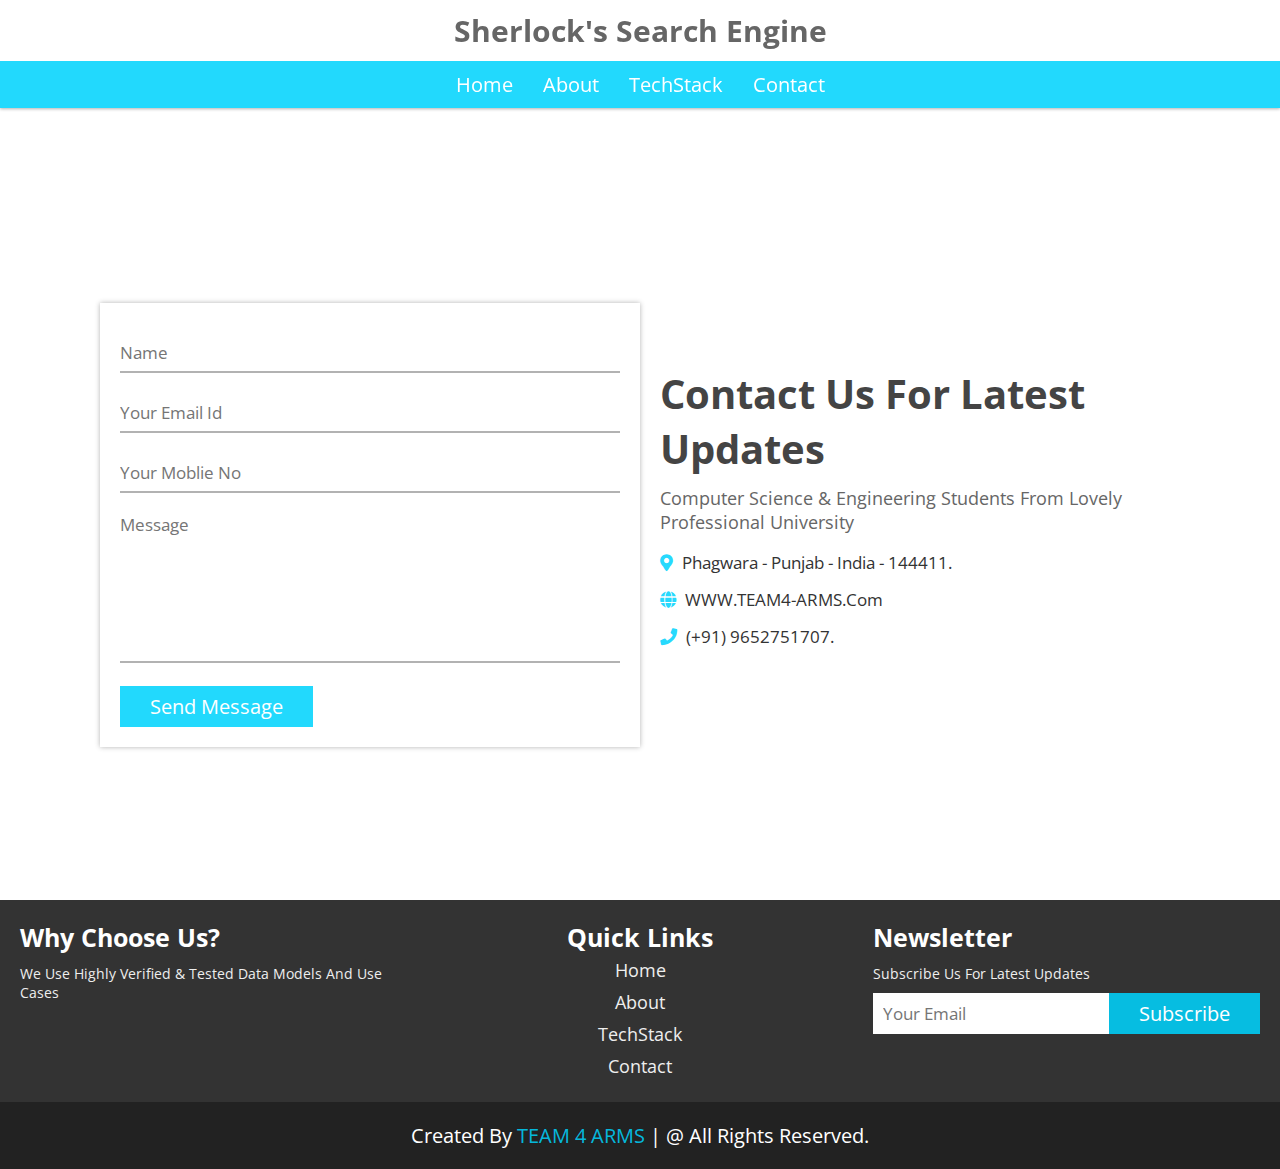
<file: templates/contact.html>
<!DOCTYPE html>
<html lang="en">

<head>
    <meta charset="UTF-8">
    <meta name="viewport" content="width=device-width, initial-scale=1.0">
    <title>contact</title>

    <!-- font awesome cdn link  -->
    <link rel="stylesheet" href="https://cdnjs.cloudflare.com/ajax/libs/font-awesome/5.15.2/css/all.min.css">

    <!-- custom css file link  -->
    <link rel="stylesheet" href="style.css">

</head>

<body>

    <!-- header section starts  -->

    <header>

        <h1 class="heading">Sherlock's Search Engine</h1>

        <div id="menu" class="fas fa-bars"></div>

        <nav class="navbar">
            <ul>
                <li><a href="home.html">home</a></li>
                <li><a href="about.html">about</a></li>
                <li><a href="TechStack.html">TechStack</a></li>
                <li><a href="contact.html">contact</a></li>
            </ul>
        </nav>

    </header>



    <section class="contact">

        <form action="">

            <input type="text" class="box" placeholder="name">
            <input type="email" class="box" placeholder="your email id">
            <input type="Moblie No" class="box" placeholder="your Moblie No">
            <textarea name="" id="" cols="30" rows="10" class="box message" placeholder="message"></textarea>

            <input type="submit" class="btn" value="send message">

        </form>

        <div class="content">

            <h3>contact us for latest updates</h3>
            <p> Computer Science & Engineering Students from Lovely Professional University</p>
            <div class="icons">
                <i class="fas fa-map-marker-alt"></i> Phagwara - Punjab - India - 144411.
            </div>
            <div class="icons">
                <i class="fas fa-globe"></i> WWW.TEAM4-ARMS.com
            </div>
            <div class="icons">
                <i class="fas fa-phone"></i> (+91) 9652751707.
            </div>

        </div>

    </section>

    <!-- contact section ends -->

    <div class="footer">

        <div class="box-container">

            <div class="box">
                <h3>why choose us?</h3>
                <p>We Use Highly Verified & Tested Data Models and use Cases</p>
            </div>

            <div class="box">
                <h3>quick links</h3>
                <a href="#">home</a>
                <a href="#">about</a>
                <a href="#">TechStack</a>
                <a href="#">contact</a>
            </div>

            <div class="box">
                <h3>newsletter</h3>
                <p>subscribe us for latest updates</p>
                <form action="">
                    <input type="email" placeholder="your email">
                    <input type="submit" class="btn" value="subscribe">
                </form>
            </div>

        </div>

        <h1 class="credit"> created by <a href="http://127.0.0.1:5501/about.html" target="_blank"> TEAM 4 ARMS </a> | @ all rights reserved. </h1>

    </div>


    <script src="https://cdnjs.cloudflare.com/ajax/libs/jquery/3.6.0/jquery.min.js"></script>

    <script src="script.js"></script>

</body>

</html>
</file>
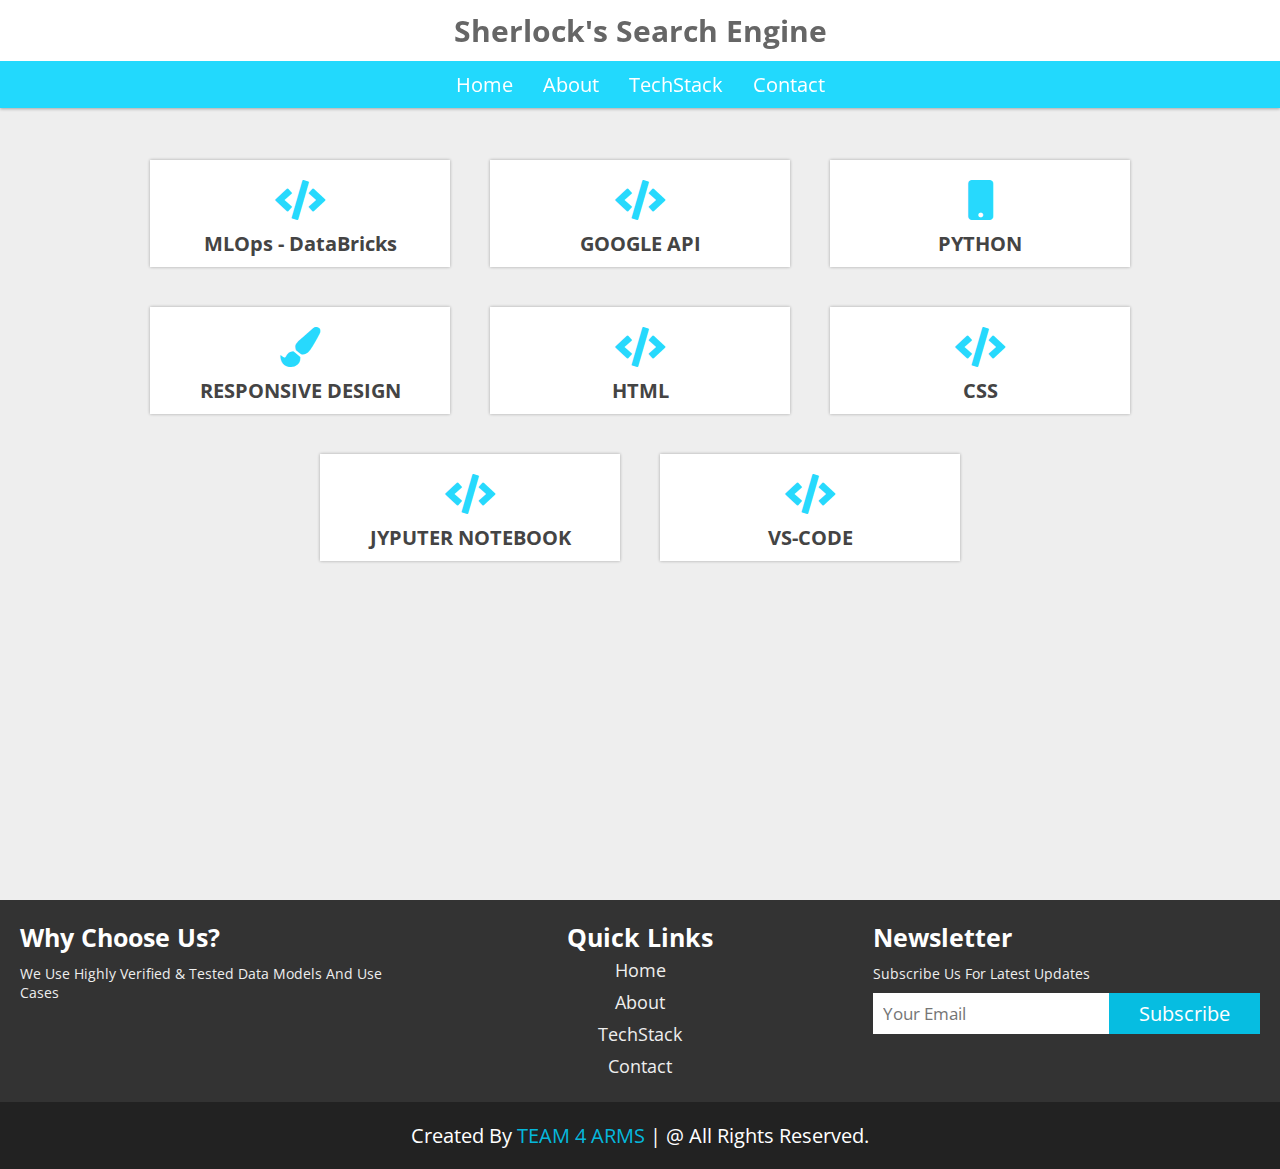
<file: templates/TechStack.html>
<!DOCTYPE html>
<html lang="en">

<head>
    <meta charset="UTF-8">
    <meta name="viewport" content="width=device-width, initial-scale=1.0">
    <title>service</title>


    <link rel="stylesheet" href="https://cdnjs.cloudflare.com/ajax/libs/font-awesome/5.15.2/css/all.min.css">

    <link rel="stylesheet" href="style.css">

</head>

<body>



    <header>

        <h1 class="heading">Sherlock's Search Engine</h1>

        <div id="menu" class="fas fa-bars"></div>

        <nav class="navbar">
            <ul>
                <li><a href="home.html">home</a></li>
                <li><a href="about.html">about</a></li>
                <li><a href="TechStack.html">TechStack</a></li>
                <li><a href="contact.html">contact</a></li>
            </ul>
        </nav>

    </header>


    <section class="service">

        <div class="box-container">

            <div class="box">
                <i class="fas fa-code"></i>
                <h3> MLOps - DataBricks </h3>

            </div>

            <div class="box">
                <i class="fas fa-code"></i>
                <h3> GOOGLE API </h3>
            </div>

            <div class="box">
                <i class="fas fa-mobile"></i>
                <h3> PYTHON </h3>

            </div>

            <div class="box">
                <i class="fas fa-paint-brush"></i>
                <h3> RESPONSIVE DESIGN </h3>

            </div>

            <div class="box">
                <i class="fas fa-code"></i>
                <h3> HTML </h3>

            </div>

            <div class="box">
                <i class="fas fa-code"></i>
                <h3> CSS </h3>


            </div>
            <div class="box">
                <i class="fas fa-code"></i>
                <h3> JYPUTER NOTEBOOK </h3>


            </div>

            <div class="box">
                <i class="fas fa-code"></i>
                <h3> VS-CODE </h3>


    </section>



    <div class="footer">

        <div class="box-container">

            <div class="box">
                <h3>why choose us?</h3>
                <p>We Use Highly Verified & Tested Data Models and use Cases</p>
            </div>

            <div class="box">
                <h3>quick links</h3>
                <a href="#">home</a>
                <a href="#">about</a>
                <a href="#">TechStack</a>
                <a href="#">contact</a>
            </div>

            <div class="box">
                <h3>newsletter</h3>
                <p>subscribe us for latest updates</p>
                <form action="">
                    <input type="email" placeholder="your email">
                    <input type="submit" class="btn" value="subscribe">
                </form>
            </div>

        </div>

        <h1 class="credit"> created by <a href="http://127.0.0.1:5501/about.html" target="_blank"> TEAM 4 ARMS </a> | @ all rights reserved. </h1>

    </div>


    <!-- jquery cdn link  -->
    <script src="https://cdnjs.cloudflare.com/ajax/libs/jquery/3.6.0/jquery.min.js"></script>

    <!-- custom js file link  -->
    <script src="script.js"></script>

</body>

</html>
</file>
<file: templates/style.css>
@import url('https://fonts.googleapis.com/css2?family=Open+Sans:wght@300;400;600;700&display=swap');
:root {
    --orange: #00d3fddd;
}

* {
    font-family: 'Open Sans', sans-serif;
    margin: 0;
    padding: 0;
    box-sizing: border-box;
    text-decoration: none;
    outline: none;
    border: none;
    text-transform: capitalize;
    transition: all .2s linear;
}

*::selection {
    background: var(--orange);
    color: rgb(145, 236, 226);
}

html {
    font-size: 62.5%;
    overflow-x: hidden;
}

section {
    padding: 0 7%;
    padding-top: 12rem;
}

.btn {
    font-size: 2rem;
    padding: .7rem 3rem;
    background: var(--orange);
    color: #fff;
    margin-top: 1rem;
    cursor: pointer;
}

.btn:hover {
    background: rgb(175, 137, 137);
}

header {
    position: fixed;
    top: 0;
    left: 0;
    z-index: 1000;
    background: #fff;
    box-shadow: 0 .1rem .3rem rgba(0, 0, 0, .3);
    width: 100%;
}

header .heading {
    font-size: 3rem;
    color: #666;
    padding: 1rem;
    text-align: center;
}

header #menu {
    font-size: 3rem;
    color: #666;
    cursor: pointer;
    margin: 1rem;
    display: none;
}

header .navbar ul {
    display: flex;
    align-items: center;
    justify-content: center;
    list-style: none;
    background: var(--orange);
    padding: 1rem;
}

header .navbar ul li {
    margin: 0 1.5rem;
}

header .navbar ul li a {
    font-size: 2rem;
    color: #fff;
}

header .navbar ul li a:hover {
    color: black;
}

.home {
    min-height: 100vh;
    display: flex;
    align-items: center;
    justify-content: space-around;
    background: url(./static/images/home-bg.jpg) no-repeat;
    background-size: cover;
    background-position: center;
    background-attachment: fixed;
    flex-wrap: wrap;
}

.home .image {
    flex: 1 1 40rem;
}

.home .image img {
    width: 100%;
}

.home .content {
    flex: 1 1 40rem;
}

.home .content h1 {
    font-size: 5rem;
    color: #444;
}

.home .content p {
    font-size: 1.8rem;
    color: #666;
    padding: 1rem 0;
}

.about {
    min-height: 100vh;
    display: flex;
    align-items: center;
    justify-content: space-around;
    flex-wrap: wrap;
    padding-bottom: 2rem;
}

.about .image {
    flex: 1 1 40rem;
}

.about .image img {
    width: 100%;
}

.about .content {
    flex: 1 1 40rem;
}

.about .content h1 {
    font-size: 5rem;
    color: #444;
}

.about .content p {
    font-size: 1.6rem;
    color: #666;
    padding: 1rem 0;
}

.service {
    min-height: 100vh;
    background: #eee;
}

.service .box-container {
    display: flex;
    align-items: center;
    justify-content: center;
    flex-wrap: wrap;
    padding: 2rem 0;
}

.service .box-container .box {
    background: #fff;
    margin: 2rem;
    padding: 1rem;
    width: 30rem;
    text-align: center;
    box-shadow: 0 0 .3rem rgba(0, 0, 0, .3);
}

.service .box-container .box i {
    font-size: 4rem;
    padding: 1rem;
    color: var(--orange);
}

.service .box-container .box h3 {
    font-size: 2rem;
    color: #444;
}

.service .box-container .box p {
    font-size: 1.3rem;
    color: #666;
    padding: 1rem;
}

.plan {
    min-height: 100vh;
    background: #eee;
}

.plan .box-container {
    display: flex;
    align-items: center;
    justify-content: center;
    flex-wrap: wrap;
    padding: 2rem 0;
}

.plan .box-container .box {
    background: #fff;
    margin: 1rem;
    padding: 2rem;
    width: 35rem;
    text-align: center;
    box-shadow: 0 0 .3rem rgba(0, 0, 0, .3);
    position: relative;
}

.plan .box-container .box .title {
    font-size: 3rem;
    color: #666;
    padding: 1rem 0;
}

.plan .box-container .box .price {
    background: var(--orange);
    color: #fff;
    border-radius: 50%;
    margin: 1rem auto;
    height: 13rem;
    width: 13rem;
    line-height: 13rem;
    text-align: center;
    font-size: 2.9rem;
}

.plan .box-container .box .price span {
    font-size: 2rem;
}

.plan .box-container .box ul li {
    color: #666;
    list-style: none;
    font-size: 1.7rem;
    padding: 1rem 0;
}

.contact {
    min-height: 100vh;
    display: flex;
    align-items: center;
    justify-content: space-around;
    flex-wrap: wrap;
}

.contact form {
    flex: 1 1 40rem;
    padding: 2rem;
    margin: 1rem;
    margin-top: 4rem;
    box-shadow: 0 0 .5rem rgba(0, 0, 0, .3);
}

.contact .content {
    flex: 1 1 40rem;
    padding: 3rem 1rem;
}

.contact form .box {
    width: 100%;
    color: #333;
    height: 4rem;
    font-size: 1.7rem;
    border-bottom: .2rem solid rgba(0, 0, 0, .3);
    text-transform: none;
    margin: 1rem 0;
}

.contact form .box::placeholder {
    text-transform: capitalize;
}

.contact form .box:focus {
    border-color: var(--orange);
}

.contact form .message {
    height: 15rem;
    resize: none;
}

.contact .content h3 {
    font-size: 4rem;
    color: #444;
}

.contact .content p {
    font-size: 1.8rem;
    color: #666;
    padding: 1rem 0;
}

.contact .content .icons {
    font-size: 1.7rem;
    color: #333;
    padding: .7rem 0;
}

.contact .content .icons i {
    padding-right: .5rem;
    color: var(--orange);
}

.footer {
    background: #333;
}

.footer .box-container {
    display: flex;
    justify-content: center;
    flex-wrap: wrap;
}

.footer .box-container .box {
    margin: 2rem;
    flex: 1 1 30rem;
}

.footer .box-container .box h3 {
    font-size: 2.5rem;
    color: #fff;
}

.footer .box-container .box p {
    font-size: 1.4rem;
    color: #eee;
    padding: 1rem 0;
}

.footer .box-container .box a {
    font-size: 1.8rem;
    color: #eee;
    padding: .4rem 0;
    display: block;
}

.footer .box-container .box a:hover {
    text-decoration: underline;
}

.footer .box-container .box:nth-child(2) {
    text-align: center;
}

.footer .box-container form {
    display: flex;
    align-items: center;
}

.footer .box-container form input[type="email"] {
    height: 4.1rem;
    width: 100%;
    font-size: 1.7rem;
    padding: 0 1rem;
}

.footer .box-container form .btn {
    margin-top: 0;
}

.footer .box-container form .btn:hover {
    color: #333;
    background: #ccc;
}

.footer .credit {
    font-size: 2rem;
    background: #222;
    text-align: center;
    color: #fff;
    padding: 2rem 1rem;
    font-weight: normal;
}

.footer .credit a {
    color: var(--orange);
}


/* media queries  */

@media (max-width:768px) {
    html {
        font-size: 55%;
    }
    .home .content {
        text-align: center;
    }
    .home .content h1 {
        font-size: 4rem;
    }
    .about .content h1 {
        font-size: 4rem;
    }
}

@media (max-width:500px) {
    html {
        font-size: 50%;
    }
    header {
        display: flex;
        align-items: center;
        justify-content: space-between;
        padding: 0 1rem;
    }
    header #menu {
        display: block;
    }
    header .navbar {
        position: fixed;
        top: 6.2rem;
        right: -120%;
        height: 100%;
        width: 100%;
        border-top: .2rem solid rgba(0, 0, 0, .3);
    }
    header .navbar ul {
        height: 100%;
        width: 100%;
        flex-flow: column;
        background: #fff;
        padding-bottom: 15rem;
    }
    header .navbar ul li {
        text-align: center;
        width: 100%;
        margin: 1rem 0;
    }
    header .navbar ul li a {
        font-size: 4rem;
        color: #333;
        display: block;
    }
    header .navbar ul li a:hover {
        color: var(--orange);
    }
    .fa-times {
        transform: rotate(180deg);
    }
    header .navbar.nav-toggle {
        right: 0;
    }
    section {
        padding-top: 5rem;
    }
    .footer .box-container .box:last-child {
        text-align: center;
    }
    .footer .box-container .box:last-child p {
        font-size: 1.7rem;
    }
    .footer .box-container .box:last-child form {
        flex-flow: column;
    }
    .footer .box-container .box:last-child form .btn {
        margin-top: 1rem;
        width: 100%;
    }
}
</file>
